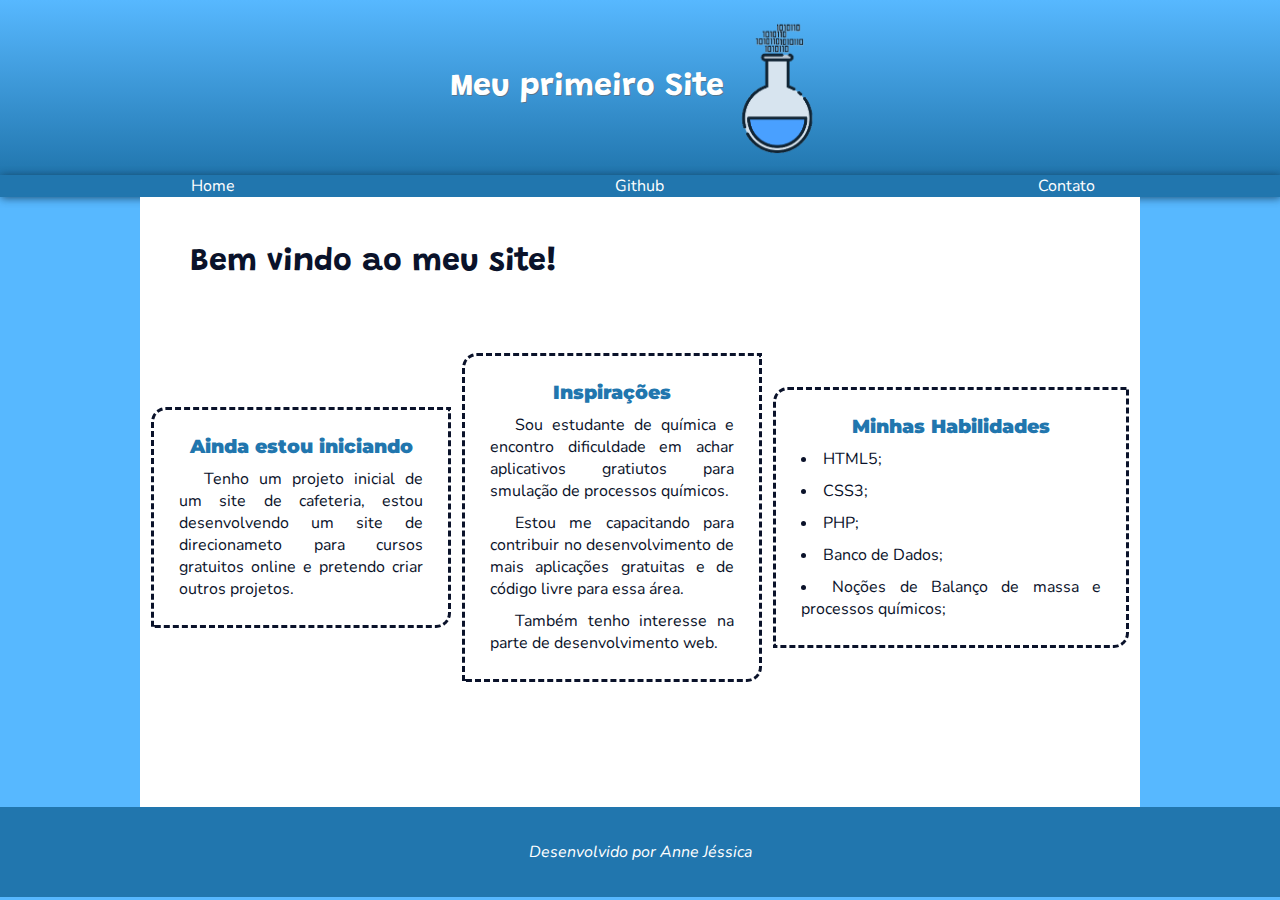
<file: index.html>
<!DOCTYPE html>
<html lang="pt-br">
<head>
    <meta charset="UTF-8">
    <meta http-equiv="X-UA-Compatible" content="IE=edge">
    <meta name="viewport" content="width=device-width, initial-scale=1.0">
    <link rel="stylesheet" href="css/style.css">
    <title>Meu Primeiro Site</title>
</head>
<body>
    <header>
        <h1>Meu primeiro Site</h1>
        <img src="img/logo.png" alt="Logo" class="logo">
    </header>
    <nav>
        <a href="index.html" rel="prev">Home</a>
        <a href="https://github.com/AnneJessica55" target="_blank" rel="next">Github</a>
        <a href="contatos.html" target="_self" rel="next">Contato</a>
    </nav>
    <main>
        <h1>Bem vindo ao meu site!</h1>
        <div class="conteiner">
            <div class="projetos">
                <h3>Ainda estou iniciando</h3>
                <p>Tenho um projeto inicial de um site de cafeteria, estou desenvolvendo um site de direcionameto para cursos gratuitos online e pretendo criar outros projetos.</p>
            </div>
    
        <div class="inspiration">
            <h3>Inspirações</h3>
            <p>Sou estudante de química e encontro dificuldade em achar aplicativos gratiutos para smulação de processos químicos.</p><p> Estou me capacitando para contribuir no desenvolvimento de mais aplicações gratuitas e de código livre para essa área.</p>
            <p>Também tenho interesse na parte de desenvolvimento web.</p>
        </div>
        <div class="hability">
            <h3>Minhas Habilidades</h3>
            <ul>
                <li>HTML5;</li>
                <li>CSS3;</li>
                <li>PHP;</li>
                <li>Banco de Dados;</li>
                <li>Noções de Balanço de massa e processos químicos;</li>
            </ul>
        </div>
    </div>
        
    </main>
    <footer>
        <address>Desenvolvido por Anne Jéssica</address>
    </footer>
    


</body>
</html>
</file>
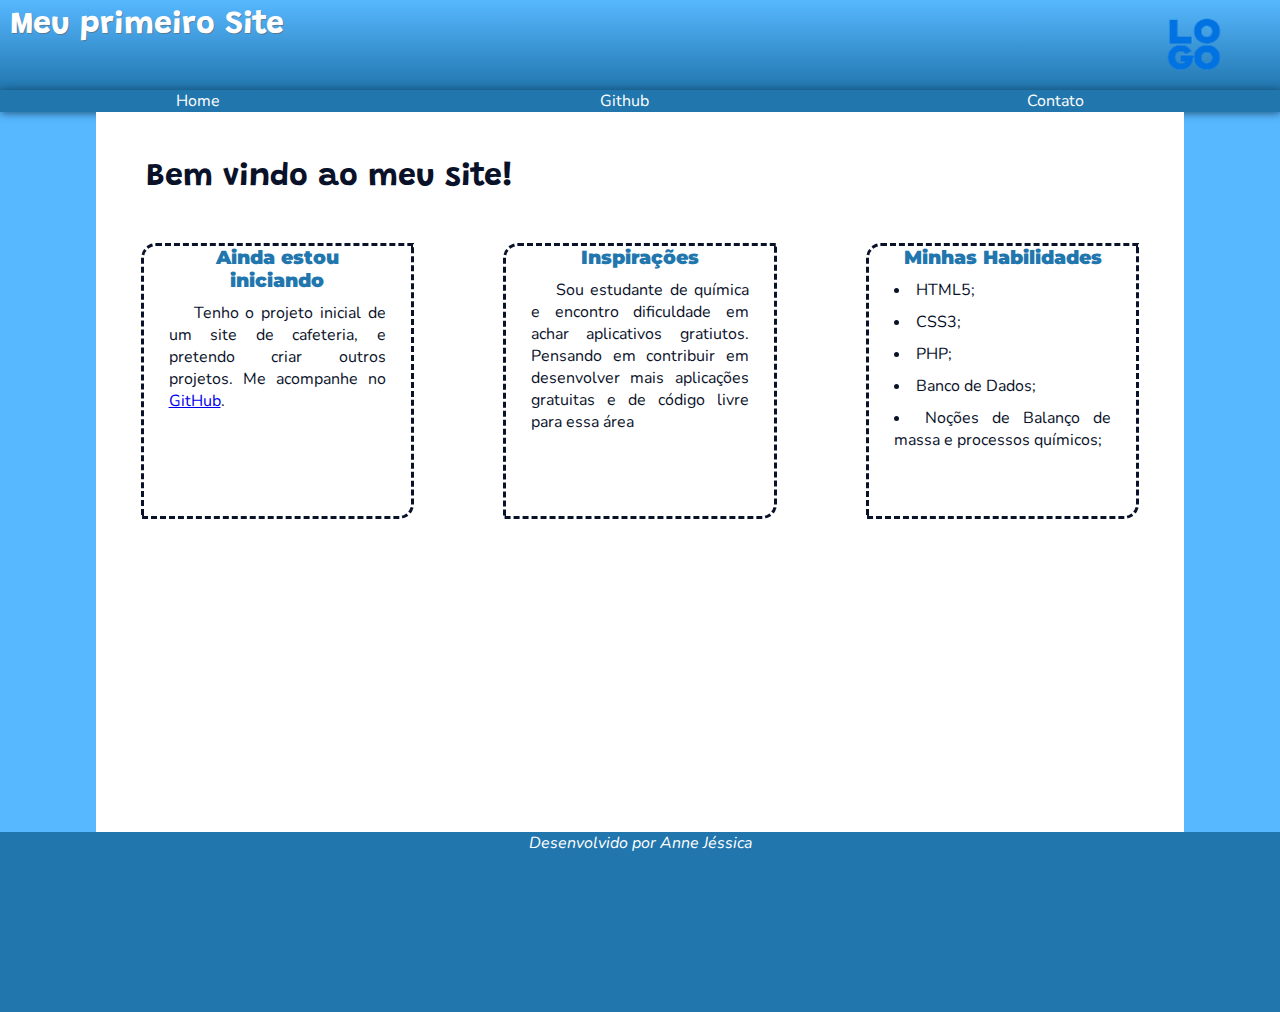
<file: Projeto/index.html>
<!DOCTYPE html>
<html lang="pt-br">
<head>
    <meta charset="UTF-8">
    <meta http-equiv="X-UA-Compatible" content="IE=edge">
    <meta name="viewport" content="width=device-width, initial-scale=1.0">
    <link rel="stylesheet" href="css/style.css">
    <title>Meu Primeiro Site</title>
</head>
<body>
    <header>
        <h1>Meu primeiro Site</h1>
        <img src="img/logo.png" alt="Logo" class="logo">
    </header>
    <nav>
        <a href="index.html" rel="prev">Home</a>
        <a href="https://github.com/AnneJessica55" target="_blank" rel="next">Github</a>
        <a href="contatos.html" target="_self" rel="next">Contato</a>
    </nav>
    <main>
        <h1>Bem vindo ao meu site!</h1>
        <div class="conteiner">
            <div class="projetos">
                <h3>Ainda estou iniciando</h3>
                <p>Tenho o projeto inicial de um site de cafeteria, e pretendo criar outros projetos. Me acompanhe no <stong><a href="https://github.com/AnneJessica55" target="_blank">GitHub</a></stong>.</p>
            </div>
    
        <div class="inspiration">
            <h3>Inspirações</h3>
            <p>Sou estudante de química e encontro dificuldade em achar aplicativos gratiutos. Pensando em contribuir em desenvolver mais aplicações gratuitas e de código livre para essa área</p>
        </div>
        <div class="hability">
            <h3>Minhas Habilidades</h3>
            <ul>
                <li>HTML5;</li>
                <li>CSS3;</li>
                <li>PHP;</li>
                <li>Banco de Dados;</li>
                <li>Noções de Balanço de massa e processos químicos;</li>
            </ul>
        </div>
    </div>
        
    </main>
    <footer>
        <address>Desenvolvido por Anne Jéssica</address>
    </footer>
    


</body>
</html>
</file>
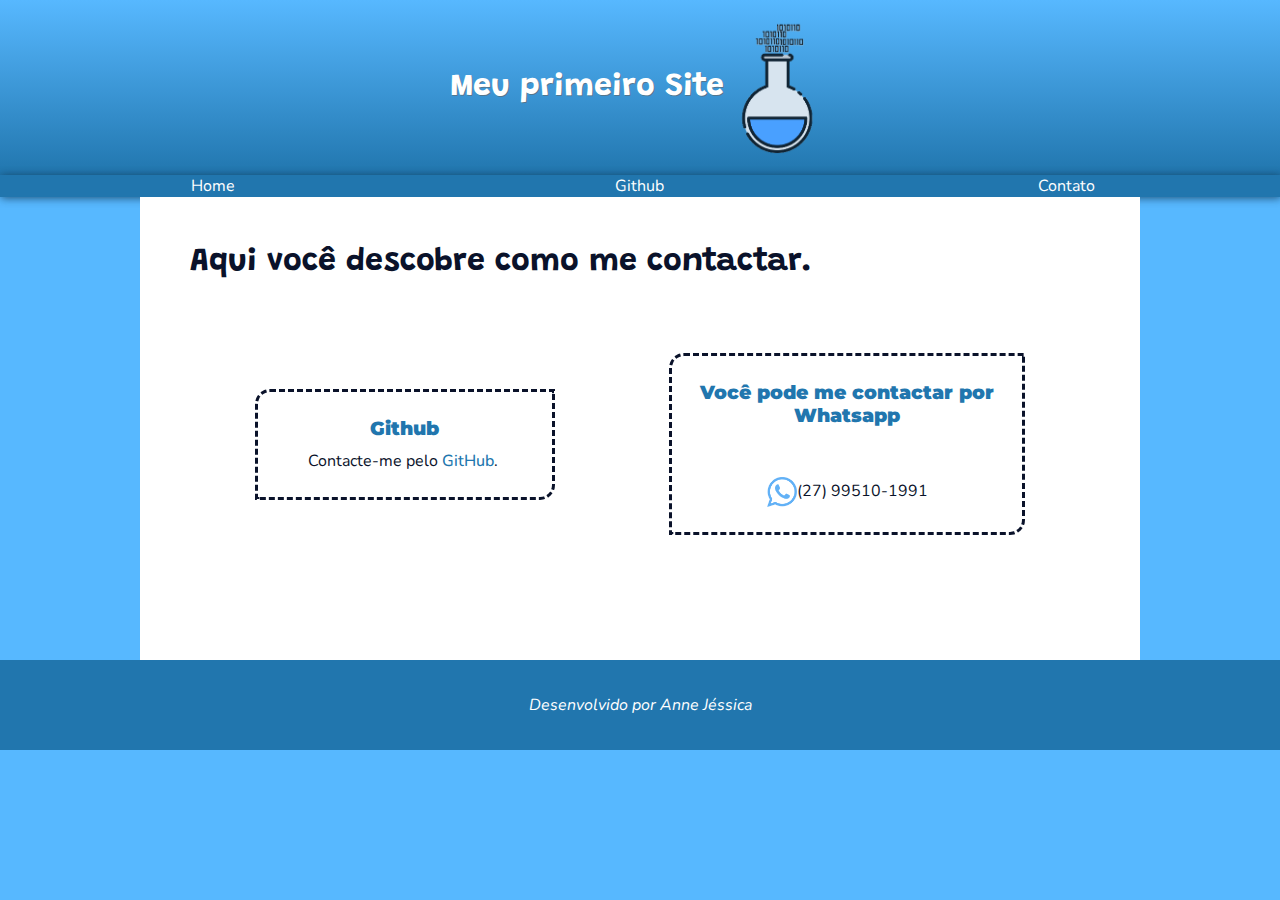
<file: contatos.html>
<!DOCTYPE html>
<html lang="pt-br">
<head>
    <meta charset="UTF-8">
    <meta http-equiv="X-UA-Compatible" content="IE=edge">
    <meta name="viewport" content="width=device-width, initial-scale=1.0">
    <link rel="stylesheet" href="css/style.css">
    <title>Contatos</title>
</head>
<body>
    <header>
        <h1>Meu primeiro Site</h1>
        <img src="img/logo.png" alt="Logo" class="logo">
    </header>
    <nav>
        <a href="index.html" rel="prev">Home</a>
        <a href="https://github.com/AnneJessica55" target="_blank" rel="next">Github</a>
        <a href="contatos.html" target="_self" rel="next">Contato</a>
    </nav>
    <main>
        <h1>Aqui você descobre como me contactar.</h1>
        <div class="conteiner">
            <div class="projetos">
                <h3>Github</h3>
                <p>Contacte-me pelo <a href="https://github.com/AnneJessica55" target="_blank">GitHub</a>.</p>
            </div>
    
        <div class="contact">
            <h3>Você pode me contactar por Whatsapp</h3>
            <span><img src="img/whatsapp.png" alt="WhatsApp" class="wtpp">(27) 99510-1991</span>
        </div>
    </div>
        
    </main>
    <footer>
        <address>Desenvolvido por Anne Jéssica</address>
    </footer>
    


</body>
</html>
</file>
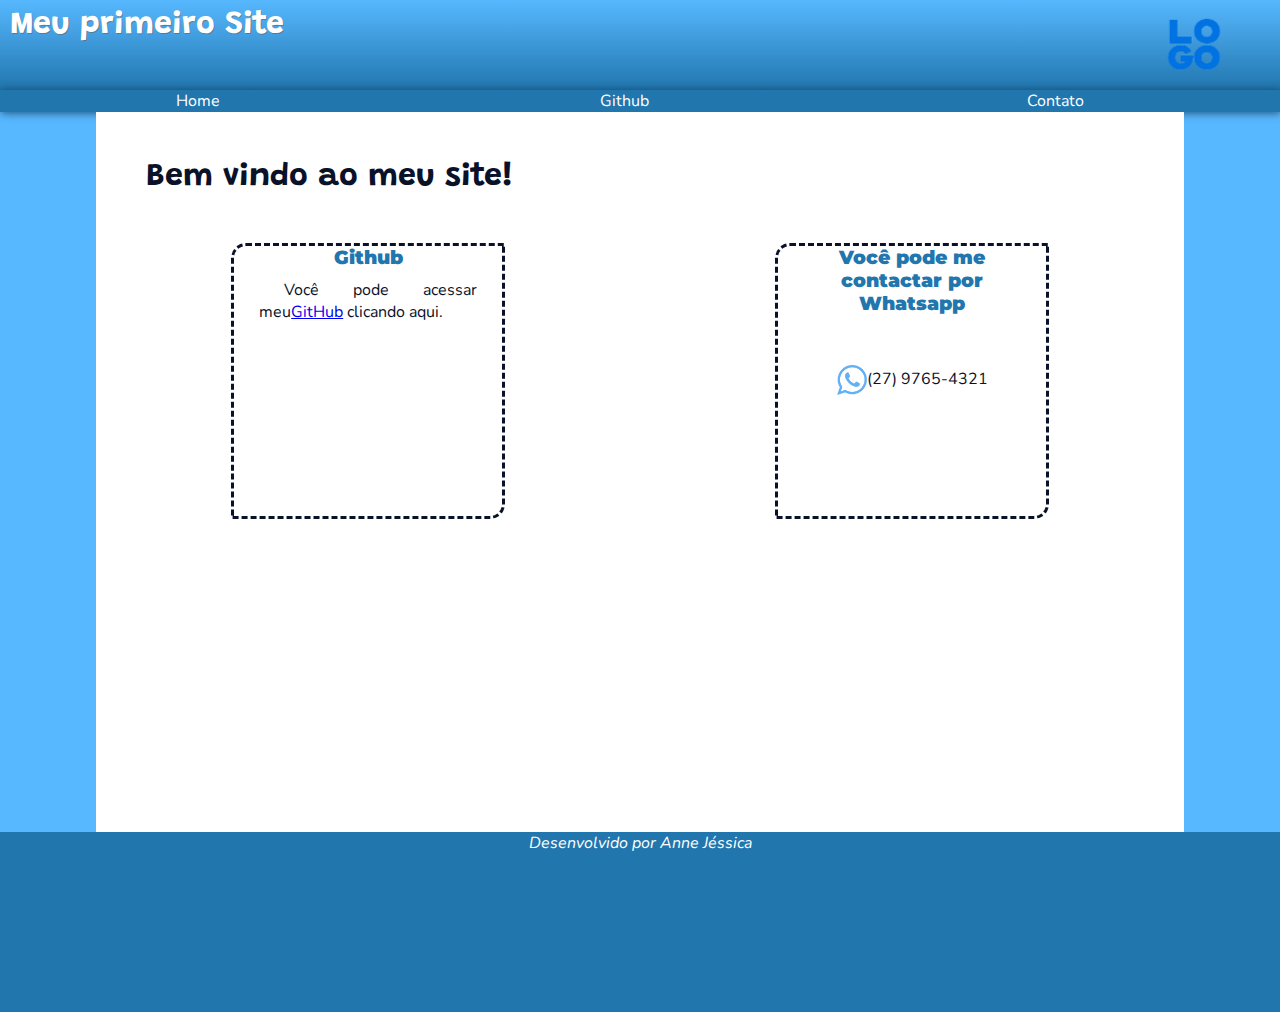
<file: Projeto/contatos.html>
<!DOCTYPE html>
<html lang="pt-br">
<head>
    <meta charset="UTF-8">
    <meta http-equiv="X-UA-Compatible" content="IE=edge">
    <meta name="viewport" content="width=device-width, initial-scale=1.0">
    <link rel="stylesheet" href="css/style.css">
    <title>Contatos</title>
</head>
<body>
    <header>
        <h1>Meu primeiro Site</h1>
        <img src="img/logo.png" alt="Logo" class="logo">
    </header>
    <nav>
        <a href="index.html" rel="prev">Home</a>
        <a href="https://github.com/AnneJessica55" target="_blank" rel="next">Github</a>
        <a href="contatos.html" target="_self" rel="next">Contato</a>
    </nav>
    <main>
        <h1>Bem vindo ao meu site!</h1>
        <div class="conteiner">
            <div class="projetos">
                <h3>Github</h3>
                <p>Você pode acessar meu<stong><a href="https://github.com/AnneJessica55" target="_blank">GitHub</a></stong> clicando aqui.</p>
            </div>
    
        <div class="contact">
            <h3>Você pode me contactar por Whatsapp</h3>
            <span><img src="img/whatsapp.png" alt="WhatsApp" class="wtpp">(27) 9765-4321</span>
        </div>
    </div>
        
    </main>
    <footer>
        <address>Desenvolvido por Anne Jéssica</address>
    </footer>
    


</body>
</html>
</file>
<file: css/style.css>
@charset "UTF-8";
@import url('https://fonts.googleapis.com/css2?family=Fredoka:wght@500&family=Grandstander:ital,wght@0,100;0,200;0,300;0,400;0,500;0,600;0,700;0,800;0,900;1,100;1,200;1,300;1,400;1,500;1,600;1,700;1,800;1,900&family=Montserrat:ital,wght@0,100;0,200;0,300;0,400;0,500;0,600;0,700;0,800;0,900;1,100;1,200;1,300;1,400;1,500;1,600;1,700;1,800;1,900&family=Nunito:ital,wght@0,200;0,300;0,400;0,500;0,600;0,700;0,800;0,900;1,200;1,300;1,500;1,600;1,800;1,900&display=swap');

:root{
    --cor000:white;
    --cor00:#0A122A;
    --cor1:#2176AE;
    --cor2:#57B8FF;
    --cor3:#1CFEBA;
    --cor4:#95F2D9;
    --font_text:'Nunito', cursive;
    --font_title: 'Montserrat', cursive;
    --font_master: 'Grandstander', cursive;
}
*{
    margin:0;
    padding: 0;
}
body{
    background-color: var(--cor2);
    display: flex;
    flex-direction: column;
    margin: 0 auto;
    align-items: center;
}
header{
display: flex;
background: linear-gradient( to bottom, var(--cor2), var(--cor1));
width: 100vw;
height:15vh;
box-shadow: 1px 1px 8px #0d2d43bd;
margin: 0;
justify-content: center;
padding:20px 0;
align-items: center;
}
header  h1 {
    font-family: var(--font_master);
    color: var(--cor000);
    text-shadow: 1px 1px rgba(99, 99, 99, 0.601);
    align-items: center;
    
}
header  img{
    height:100%;
}
nav{
    width: 100vw;
    font-family: var(--font_text);
    background-color: var(--cor1);
    box-shadow: 1px 1px 8px #0d2d43bd;
    display: flex;
    margin: 0 auto;
    justify-content: space-around;
}
nav > a{
    width: 100px;
    text-decoration: none;
    color: var(--cor000);
    font-weight: 400;
    justify-content: center;
    text-align: center;
    
    
}
nav > a:hover{
    font-weight: 900;
    background: var(--cor000);
    color: var(--cor1);
    transition-duration: 0.6s;
}
main{
    background: var(--cor000);
    width: 100vw;
    max-width: 1000px;
    flex-direction: column;
    margin: 0 auto;
    align-items: center;
    flex-wrap: wrap;
}
main > h1 {
    font-family: var(--font_master);
    color:  var(--cor00);
    text-align: center;
    padding: 50px;
    display: flex;

}
.conteiner {
    display: flex;
    justify-content: space-evenly;
    width:100%;
    padding: 0 0 100px ;
    flex-wrap: wrap;
    margin: auto;
    align-items: center;
}
.projetos{
    width: 300px;
    box-shadow: rgba(102, 102, 102, 0.508);
    border-radius: 15px 0 15px;
    border: dashed var(--cor00);
    padding: 25px;
    box-sizing: border-box;
    margin:25px 0;
}
.projetos  a{
    color: var(--cor1);
    text-decoration: none;
    font-weight: 500;
}
.inspiration{
    width:300px;
    box-shadow: rgba(102, 102, 102, 0.508);
    border-radius: 15px 0 15px;
    border: dashed var(--cor00);
    padding:25px;
    box-sizing: border-box;
    margin:25px 0;
}
.hability{
    width:300px;
    box-sizing: content-box;
    box-shadow: rgba(102, 102, 102, 0.508);
    border-radius: 15px 0 15px;
    border: dashed var(--cor00);
    padding:25px;
    margin:25px 0;
}
.hability ul li{
    list-style: inside;
    font-family: var(--font_text);
    color:var(--cor00);
    text-align: justify;
    padding-top:10px;
    
}
.conteiner  h3 {
    text-align: center;
    color: var(--cor1);
    font-family: var(--font_title);
    font-weight: 900;


}
.conteiner p{
    font-family: var(--font_text);
    color:var(--cor00);
    text-indent: 25px;
    text-align: justify;
    padding-top:10px;
    vertical-align: middle;
}
.contact{
    width:300px;
    box-sizing: content-box;
    box-shadow: rgba(102, 102, 102, 0.508);
    border-radius: 15px 0 15px;
    border: dashed var(--cor00);
    padding:25px;
    display: flex;
    flex-direction: column;  
    align-items: center;
    margin:25px 0;
}
.contact > span{
    padding-top:50px;
    font-family: var(--font_text);
    color: #0A122A;
}
.wtpp{
    width: 30px;
    height: 30px;
    vertical-align: middle;
}
footer{
    display: flex;
    width: 100vw;
    min-height: 10vh;
    background: var(--cor1);
    justify-content: center;
    align-items: center;
}
footer > address{
    text-align: center;
    font-family: var(--font_text);
    color:var(--cor000);
}
</file>
<file: Projeto/css/style.css>
@charset "UTF-8";
@import url('https://fonts.googleapis.com/css2?family=Fredoka:wght@500&family=Grandstander:ital,wght@0,100;0,200;0,300;0,400;0,500;0,600;0,700;0,800;0,900;1,100;1,200;1,300;1,400;1,500;1,600;1,700;1,800;1,900&family=Montserrat:ital,wght@0,100;0,200;0,300;0,400;0,500;0,600;0,700;0,800;0,900;1,100;1,200;1,300;1,400;1,500;1,600;1,700;1,800;1,900&family=Nunito:ital,wght@0,200;0,300;0,400;0,500;0,600;0,700;0,800;0,900;1,200;1,300;1,500;1,600;1,800;1,900&display=swap');

:root{
    --cor000:white;
    --cor00:#0A122A;
    --cor1:#2176AE;
    --cor2:#57B8FF;
    --cor3:#1CFEBA;
    --cor4:#95F2D9;
    --font_text:'Nunito', cursive;
    --font_title: 'Montserrat', cursive;
    --font_master: 'Grandstander', cursive;
}
*{
    margin:0;
    padding: 0;
}
body{
    background-color: var(--cor2);
    display: flex;
    flex-direction: column;
    margin: 0 auto;
    align-items: center;
}
header{
    display: flex;
    background: linear-gradient( to bottom, var(--cor2), var(--cor1));
width:100vw;
height:10vh;
box-shadow: 1px 1px 8px #0d2d43bd;
margin: 0 auto;
justify-content: space-between;
}
header > h1 {
    padding: 10px;
    text-align: center;
    font-family: var(--font_master);
    color: var(--cor000);
    text-shadow: 1px 1px rgba(99, 99, 99, 0.601);
   
    
}
header > .logo{
    float: right;
    height:100%;
}
nav{
    width: 100vw;
    font-family: var(--font_text);
    background-color: var(--cor1);
    box-shadow: 1px 1px 8px #0d2d43bd;
    display: flex;
    margin: 0 auto;
    justify-content: center;
}
nav > a{
    width: 50px;
    text-decoration: none;
    color: var(--cor000);
    font-weight: 400;
    justify-content: center;
    padding-right: 30px;
    text-align: center;
    margin: auto;
    
    
}
nav > a:hover{
    font-weight: 900;
    background: var(--cor000);
    color: var(--cor1);
    text-align: center;
}
main{
    background: var(--cor000);
    width: 85vw;
    height:80vh;
    flex-direction: column;
    margin: 0 auto;
    align-items: center;
}
main > h1 {
    font-family: var(--font_master);
    color:  var(--cor00);
    text-align: center;
    padding: 50px;
    display: flex;

}
.conteiner {
    display: flex;
    flex-wrap: wrap;
    justify-content: space-around;
    width:100%;
    height:20vh;
    margin
}
.projetos{
    width: 20%;
    height:30vh;
    box-shadow: rgba(102, 102, 102, 0.508);
    border-radius: 15px 0 15px;
    border: dashed var(--cor00);
    padding:0 25px;
}
.projetos > a{
    color: var(--cor00);
    text-decoration: dotted;
}
.inspiration{
    width: 20%;
    height:30vh;
    box-shadow: rgba(102, 102, 102, 0.508);
    border-radius: 15px 0 15px;
    border: dashed var(--cor00);
    padding:0 25px;
}
.hability{
    width: 20%;
    height:30vh;
    box-shadow: rgba(102, 102, 102, 0.508);
    border-radius: 15px 0 15px;
    border: dashed var(--cor00);
    padding:0 25px;
}
.hability ul li{
    list-style: inside;
    font-family: var(--font_text);
    color:var(--cor00);
    text-align: justify;
    padding-top:10px;
    
}
.conteiner  h3 {
    text-align: center;
    color: var(--cor1);
    font-family: var(--font_title);
    font-weight: 900;


}
.conteiner p{
    font-family: var(--font_text);
    color:var(--cor00);
    text-indent: 25px;
    text-align: justify;
    padding-top:10px;
    vertical-align: middle;
}
.contact{
    width: 20%;
    height:30vh;
    box-shadow: rgba(102, 102, 102, 0.508);
    border-radius: 15px 0 15px;
    border: dashed var(--cor00);
    padding:0 25px;
    display: flex;
    flex-direction: column;  
    align-items: center;
}
.contact > span{
    padding-top:50px;
    font-family: var(--font_text);
    color: #0A122A;
}
.wtpp{
    width: 30px;
    height: 30px;
    vertical-align: middle;
}
footer{
    display: flex;
    width: 100vw;
    height: 20vh;
    background: var(--cor1);
    justify-content: center;

}
footer > address{
    text-align: center;
    font-family: var(--font_text);
    color:var(--cor000);
}
</file>
